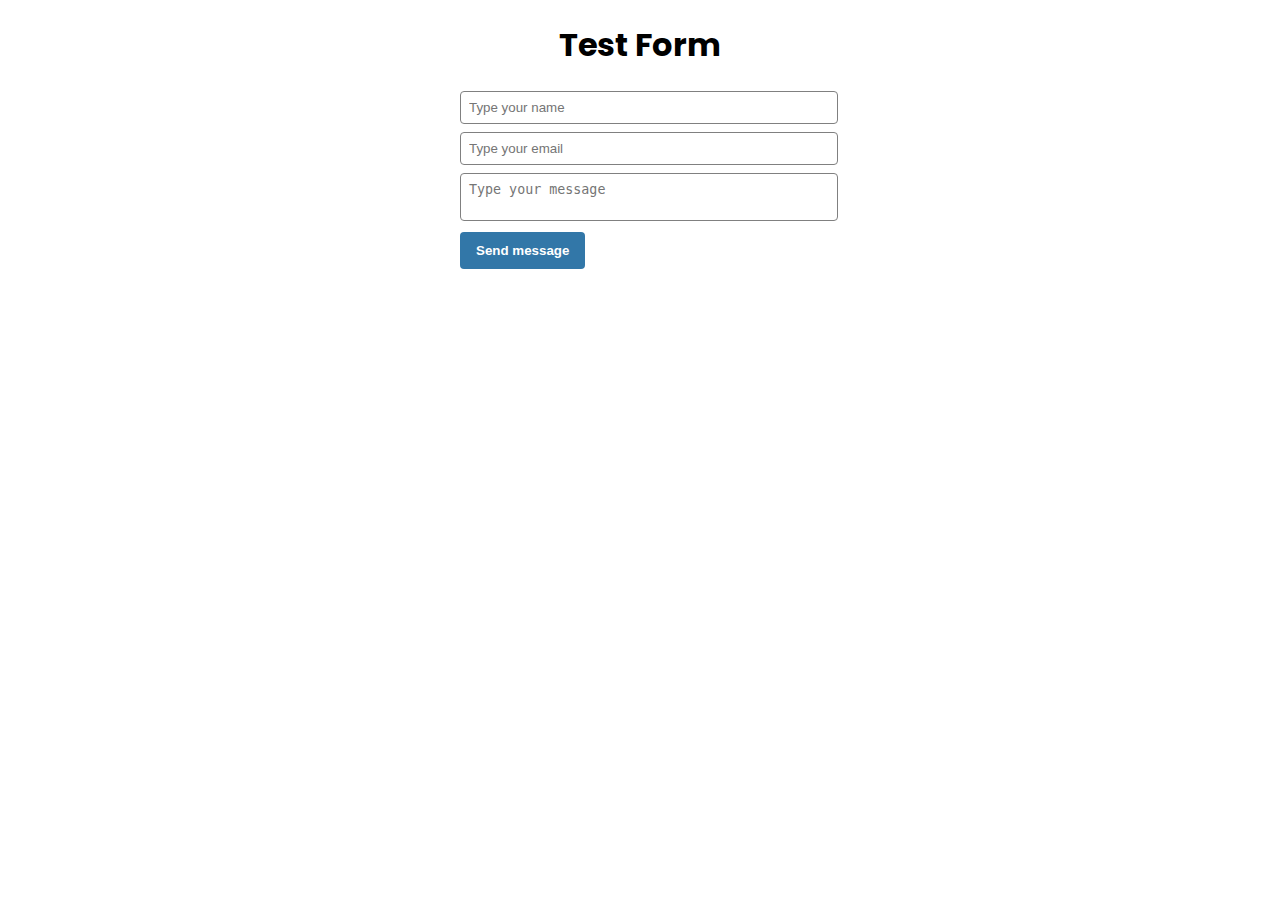
<file: index.html>
<!DOCTYPE html>
<html lang="en">

<head>
  <meta charset="UTF-8">
  <meta name="viewport" content="width=device-width, initial-scale=1.0">
  <title>Form without Backend - Form Submit</title>
  <!-- SEO -->
  <meta name="description" content="Felipe Castro Ferreira - Desenvolvedor Front End utilizando HTML 5, CSS 3, SCSS, Javascript." />
  <meta name="keywords" content="Felipe Castro Ferreira, Javascript, HTML 5, CSS 3, Portfólio, SCSS" />

  <!-- SMO -->
  <meta property="og:title" content="Felipe Castro Ferreira - The best Web Developer" />
  <meta property="og:site-name" content="Ryfer" />
  <meta property="og:description" content="Felipe Castro Ferreira - O Melhor Desenvolvedor Front End com as tecnologias de base da web" />
  <meta property="og:url" content="https://ryfer.ga" />
  <meta property="og:image" content="https://media-exp1.licdn.com/dms/image/C5616AQHTEAkB3iqdsQ/profile-displaybackgroundimage-shrink_200_800/0/1641564319507?e=1647475200&v=beta&t=Au49jaFu6-LSBjDFEy055Ngk_bPcLNw9sYryL4i-n3c" />
  <meta property="og:image:type" content="image/jpeg" />

  <!-- CSS -->
  <link rel="stylesheet" href="styles/style.css">

  <!-- Fonts -->
  <link rel="preconnect" href="https://fonts.googleapis.com">
  <link rel="preconnect" href="https://fonts.gstatic.com" crossorigin>
  <link href="https://fonts.googleapis.com/css2?family=Lato&family=Poppins:wght@400;700&display=swap" rel="stylesheet">
</head>

<body>
  <div class="container">
    <h1>Test Form</h1>

    <form action="https://formsubmit.co/felipe2021castro@gmail.com" method="POST">
      <!-- Skip Form Submit Thank You Page -->
      <input type="hidden" name="_next" value="http://127.0.0.1:5500/thanks.html">

      <input type="text" name="name" class="form-control" placeholder="Type your name" required>
      <input type="email" name="email" class="form-control" placeholder="Type your email" required>
      <textarea name="message" class="form-control" placeholder="Type your message"></textarea>

      <button type="submit">Send message</button>
    </form>
  </div>
</body>

</html>
</file>
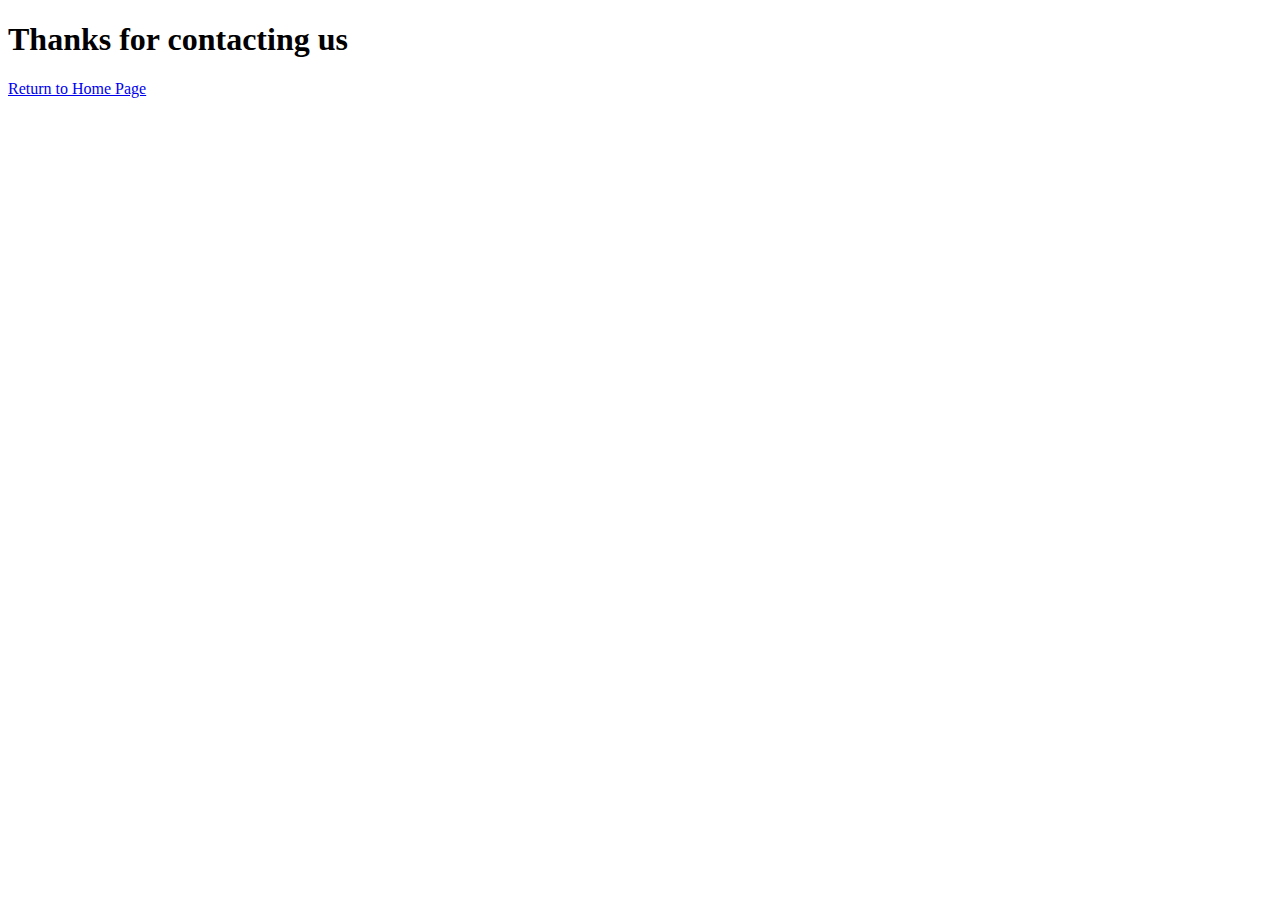
<file: thanks.html>
<!DOCTYPE html>
<html lang="en">

<head>
  <meta charset="UTF-8">
  <meta name="viewport" content="width=device-width, initial-scale=1.0">
  <title>Thank You for send email</title>
</head>

<body>
  <h1>Thanks for contacting us</h1>
  <a href="http://127.0.0.1:5500/index.html">Return to Home Page</a>
</body>

</html>
</file>
<file: styles/style.css>
body {
  font-family: "Lato", sans-serif;
}

.container {
  width: 360px;
  margin: 0 auto;
}
.container h1 {
  text-align: center;
  font-family: "Poppins", sans-serif;
}
.container form input, .container form textarea, .container form button {
  border-radius: 4px;
  outline: 0;
  border: 1px solid gray;
}
.container form input {
  padding: 8px;
  width: 100%;
  margin-bottom: 8px;
}
.container form textarea {
  width: 100%;
  padding: 8px;
  resize: none;
}
.container form button {
  padding: 10px 15px;
  border: 1px solid transparent;
  margin-top: 8px;
  color: #fff;
  font-weight: bold;
  background-color: #3277a8;
  cursor: pointer;
  transition: filter 0.3s;
}
.container form button:hover {
  filter: brightness(120%);
}

/*# sourceMappingURL=style.css.map */
</file>
